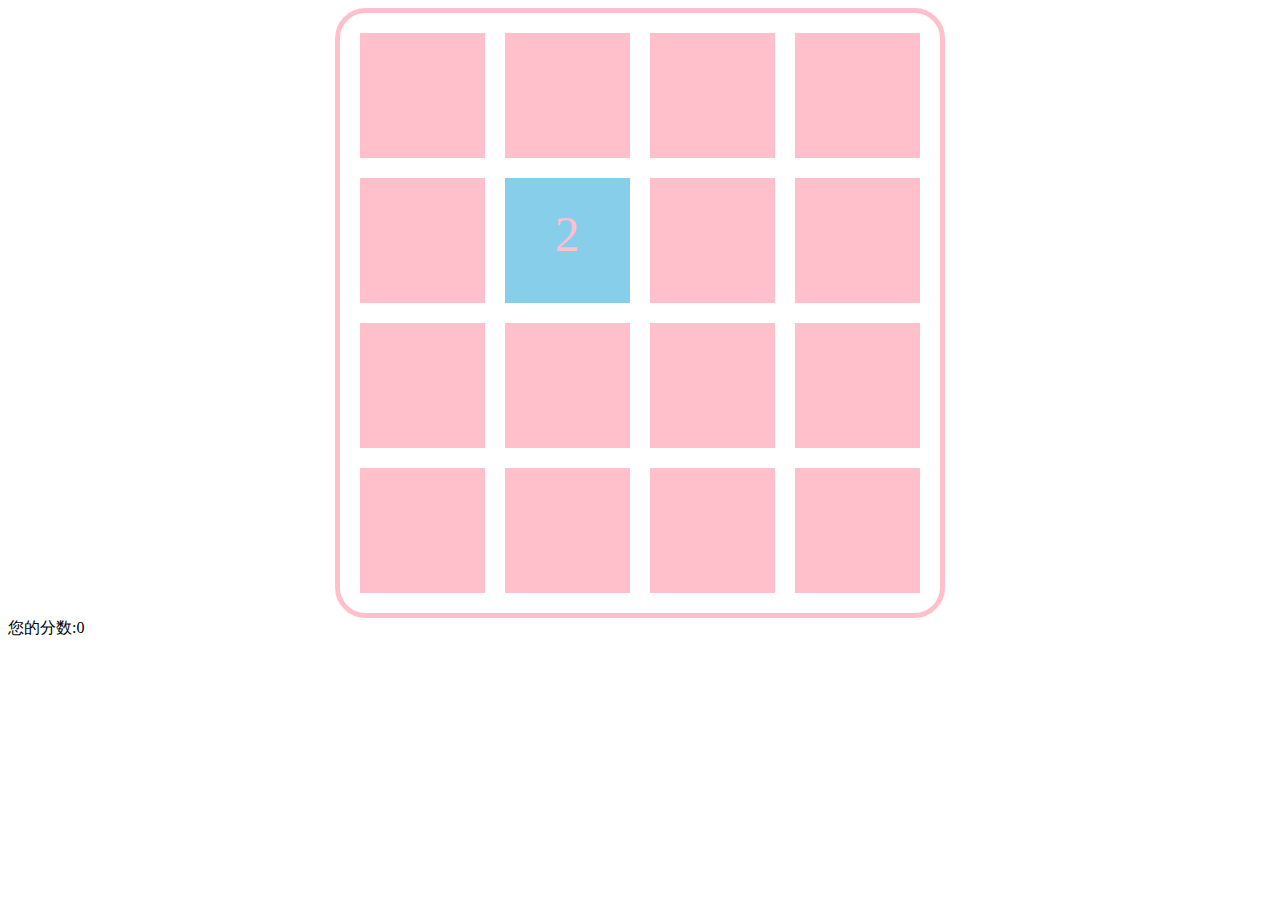
<file: 2048/index.html>
<!DOCTYPE html>
<html lang="en">
<head>
    <meta charset="UTF-8">
    <meta name="viewport" content="width=device-width, initial-scale=1.0">
    <meta http-equiv="X-UA-Compatible" content="ie=edge">
    <title>2048小游戏</title>
    <style>
    #canvas{
        border: 5px solid pink;
        margin: 0 auto;
        display: block;
        border-radius: 5%;
    }
    </style>
</head>
<body>
    <canvas id="canvas" width="600px" height="600px"></canvas>
    <div id="text"></div>
</body>
<script src="js/index.js"></script>
</html>
</file>
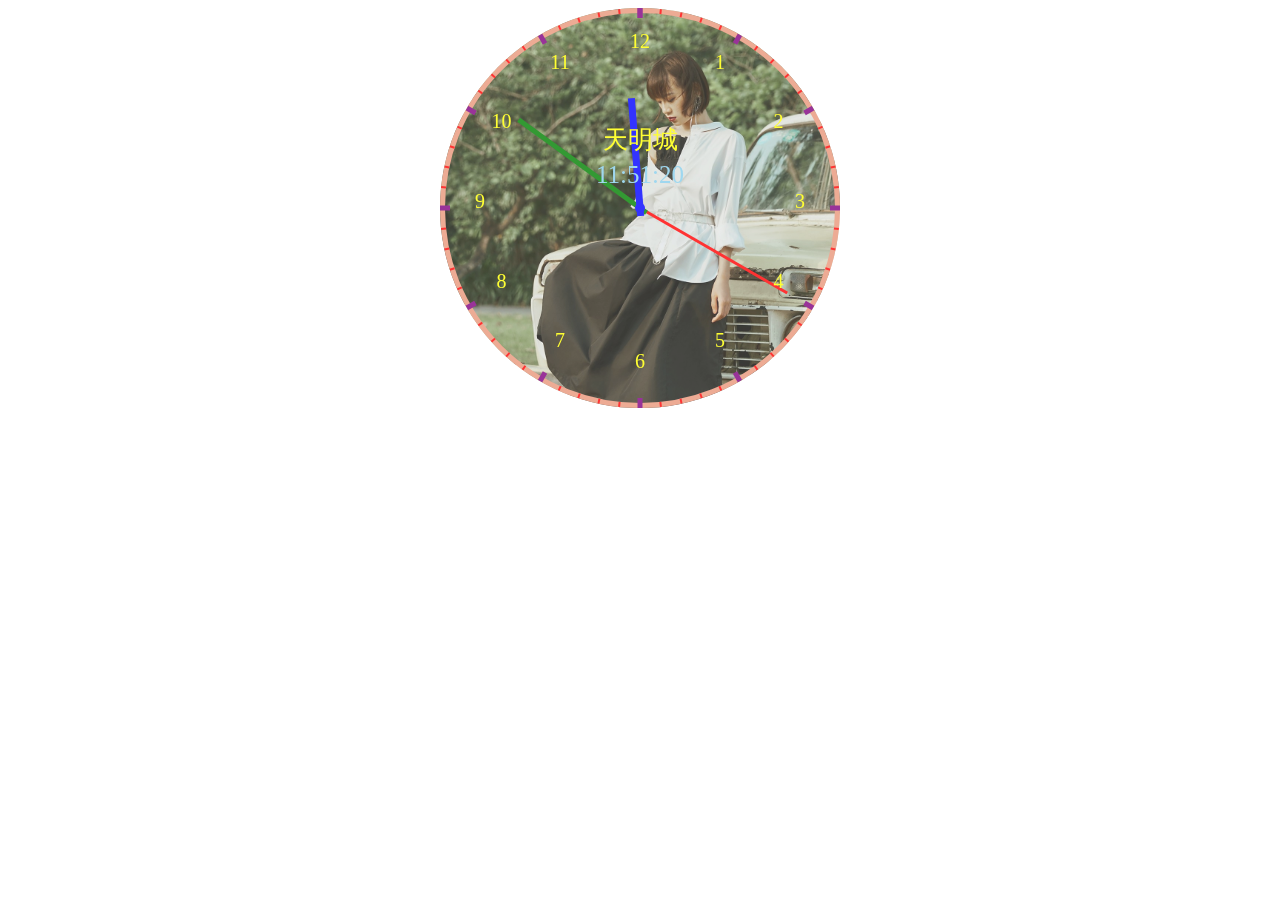
<file: 时钟/index.html>
<!DOCTYPE html>
<html lang="zh">
<head>
	<meta charset="UTF-8">
	<meta name="viewport" content="width=device-width, initial-scale=1.0">
	<meta http-equiv="X-UA-Compatible" content="ie=edge">
	<title></title>
	<style type="text/css">
		#can{
			background-image: url('images/1.jpg');
			background-repeat: no-repeat;
			background-size:cover;
			background-position-x: -100px;
			border-radius: 50%;
			margin: 0 auto;
			display: block;
			opacity: 0.8;
		}
	</style>
</head>
<body>
    <div>
	<canvas id="can" width="400px" height="400px"></canvas>
	</div>
	<script type="text/javascript">
		var canvas=document.getElementById("can");
		var cxt= canvas.getContext("2d");
		
		// console.log(hours+":"+min+":"+sec);
		setInterval(show,500);
		function show(){
			cxt.clearRect(0,0,400,400);
		var dat=new Date();
		var hour=dat.getHours();
		var min=dat.getMinutes();
		var sec=dat.getSeconds();
	    var hours =hour+min/60;
		if(hours>12){
			hours= hour-12;
		}
		cxt.beginPath();
		cxt.strokeStyle="darksalmon";
		cxt.lineWidth=10;
		cxt.arc(200,200,200,-90*Math.PI/180,360*Math.PI/180,false);
		cxt.stroke();
		cxt.closePath();
		for(var i=0;i<=12;i++){
			//保存异次元
			cxt.save();
			cxt.lineWidth=5;
			//强制设置00点
			cxt.translate(200,200);
			//设置偏移角
			cxt.rotate(i*30*Math.PI/180);
			cxt.beginPath();
			cxt.strokeStyle="purple";
			cxt.moveTo(0,-200);
			cxt.lineTo(0,-190);
			cxt.stroke();
			cxt.closePath();
			//将异次元塞回画布
			cxt.restore();
		}
		for(var i=0;i<60;i++){
			//保存异次元
			cxt.save();
			cxt.lineWidth=2;
			//强制设置00点
			cxt.translate(200,200);
			//设置偏移角
			cxt.rotate(i*6*Math.PI/180);
			if(i%5!=0){
				cxt.beginPath();
				cxt.moveTo(0,-200);
				cxt.lineTo(0,-195);
				cxt.strokeStyle="red";
				cxt.stroke();
				cxt.closePath();
			}
			//将异次元塞回画布
			cxt.restore();
		}
		
		//秒针
		cxt.save()
		cxt.translate(200,200);
		cxt.rotate(sec*6*Math.PI/180);
		cxt.beginPath();
		cxt.lineWidth=3;
		cxt.strokeStyle="red";
		cxt.moveTo(0,-170);
		cxt.lineTo(0,8);
		cxt.stroke();
		cxt.closePath();
		cxt.restore();
		//分针
		cxt.save()
		cxt.translate(200,200);
		cxt.rotate(min*6*Math.PI/180);
		cxt.beginPath();
		cxt.lineWidth=5;
		cxt.strokeStyle="green";
		cxt.moveTo(0,-150);
		cxt.lineTo(0,8);
		cxt.stroke();
		cxt.closePath();
		cxt.restore();
		//时针
		cxt.save()
		cxt.translate(200,200);
		cxt.rotate(hours*30*Math.PI/180);
		cxt.beginPath();
		cxt.lineWidth=7;
		cxt.strokeStyle="blue";
		cxt.moveTo(0,-110);
		cxt.lineTo(0,8);
		cxt.stroke();
		cxt.closePath();
		cxt.restore();
		//圆心
		cxt.save();
		cxt.translate(200,200);
		cxt.beginPath();
		cxt.arc(0,0,5,0,Math.PI*2);
		cxt.fillStyle='blue';
		cxt.fill();
		cxt.closePath();
		cxt.restore();
		//文字
		cxt.save();
		cxt.translate(200,200);
	    cxt.font="25px Arial";
		cxt.textAlign='center';
		cxt.fillStyle='yellow';
		cxt.fillText("天明城",0,-60);
        cxt.restore();

		cxt.save();
		cxt.translate(200,200);
	    cxt.font="25px Georgia";
		cxt.textAlign='center';
		cxt.fillStyle='skyblue';
		cxt.fillText(hour+":"+min+":"+sec,0,-25);
        cxt.restore();

		var nums = [3, 4, 5, 6, 7, 8, 9, 10, 11, 12, 1, 2];
		for(var i=0;i<nums.length;i++){	
		cxt.save();
		cxt.translate(200,200);
	    cxt.font="20px Georgia";
		cxt.textAlign='center';
		cxt.fillStyle='yellow';
		var rad = 2 * Math.PI / 12 * i;
		cxt.fillText(nums[i],Math.cos(rad) * 160,Math.sin(rad) * 160);
        cxt.restore();
	}
		}
		show();	
	</script>
</body>
</html>
</file>
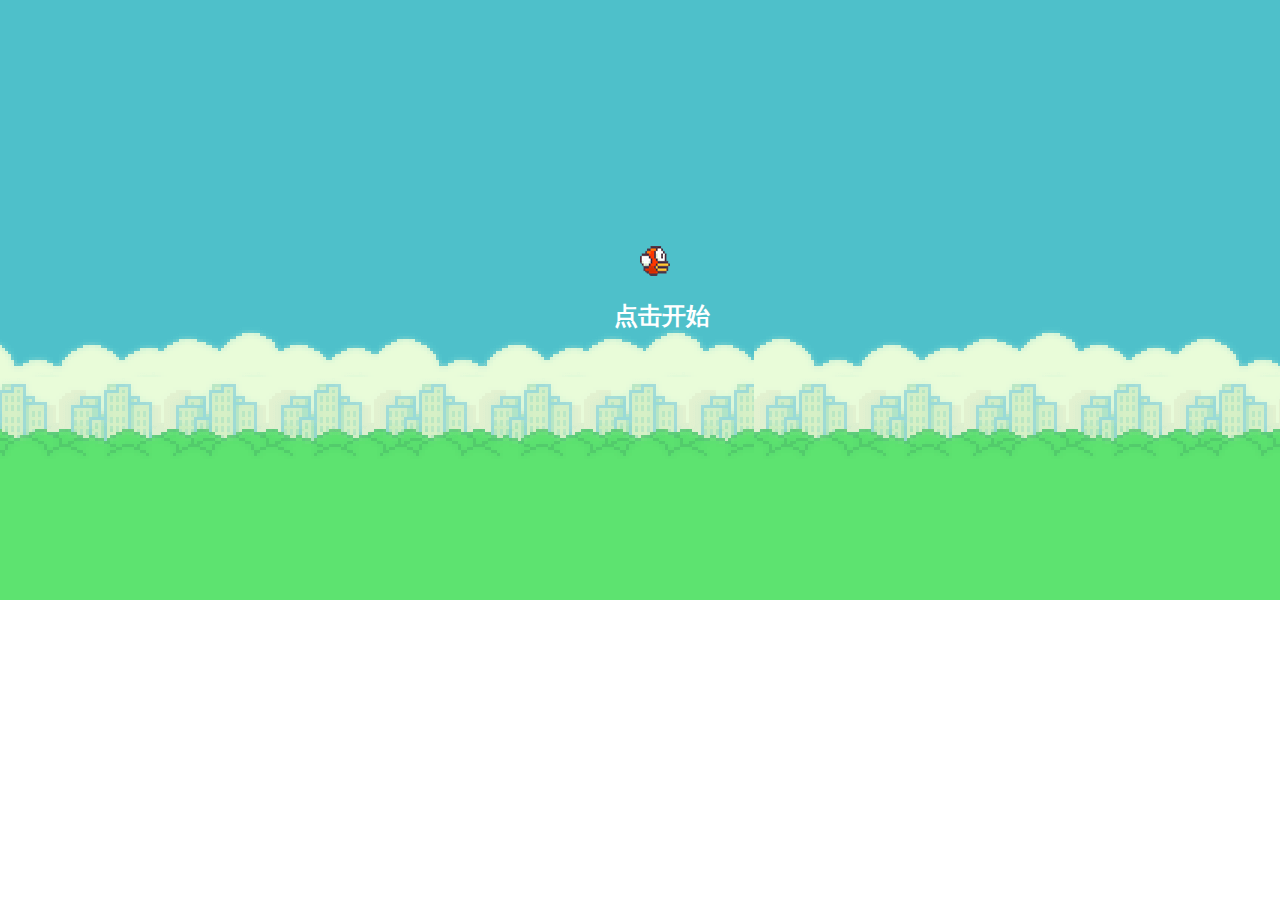
<file: 飞翔的小鸟/bird.html>
<!DOCTYPE html>
<html lang="en">
<head>
    <meta charset="UTF-8">
    <meta name="viewport" content="width=device-width, initial-scale=1.0">
    <meta http-equiv="X-UA-Compatible" content="ie=edge">
    <title>Document</title>
    <link rel="stylesheet" href="CSS/bird.css">
</head>
<body>
    <div class="back" id="father">
    <div class="bird" id="bird"></div>
    <div class="now" id="now"><h2>点击开始</h2></div>
    <div id="mask"></div>
    <div id="fail">
      <div>GAME OVER</div>
        <span>您的分数为：</span>
        <p id="result"></p>
    </div>
    </div>
    <script src="js/index.js"></script>
</body>
</html>
</file>
<file: 飞翔的小鸟/CSS/bird.css>
*{
    margin: 0;
    padding: 0;
}
.back{
    width: 100%;
    height: 600px;
    background-image: url("../images/sky.png");
    background-position: center;
    position: relative;
    overflow: hidden;
}
.bird{
    height: 30px;
    width: 30px;
    background-image: url("../images/bird1.png");
    position: absolute;
    top:40%;
    left: 50%;
}
.now{
    position: absolute;
    top:50%;
    left: 48%;
    color: white;
    cursor: pointer;
}
#mask{
    position: fixed;
    top: 0;
    left: 0;
    right: 0;
    bottom: 0;
    background-color: black;
    opacity: 0.8;
    display: none;
    z-index: 999;
}
#fail{
    width: 300px;
    height: 300px;
    position: absolute;
    left: 45%;
    top: 50%;
    color: brown;
    font-size: 30px;
    display: none;
    z-index: 9999;
}
</file>
